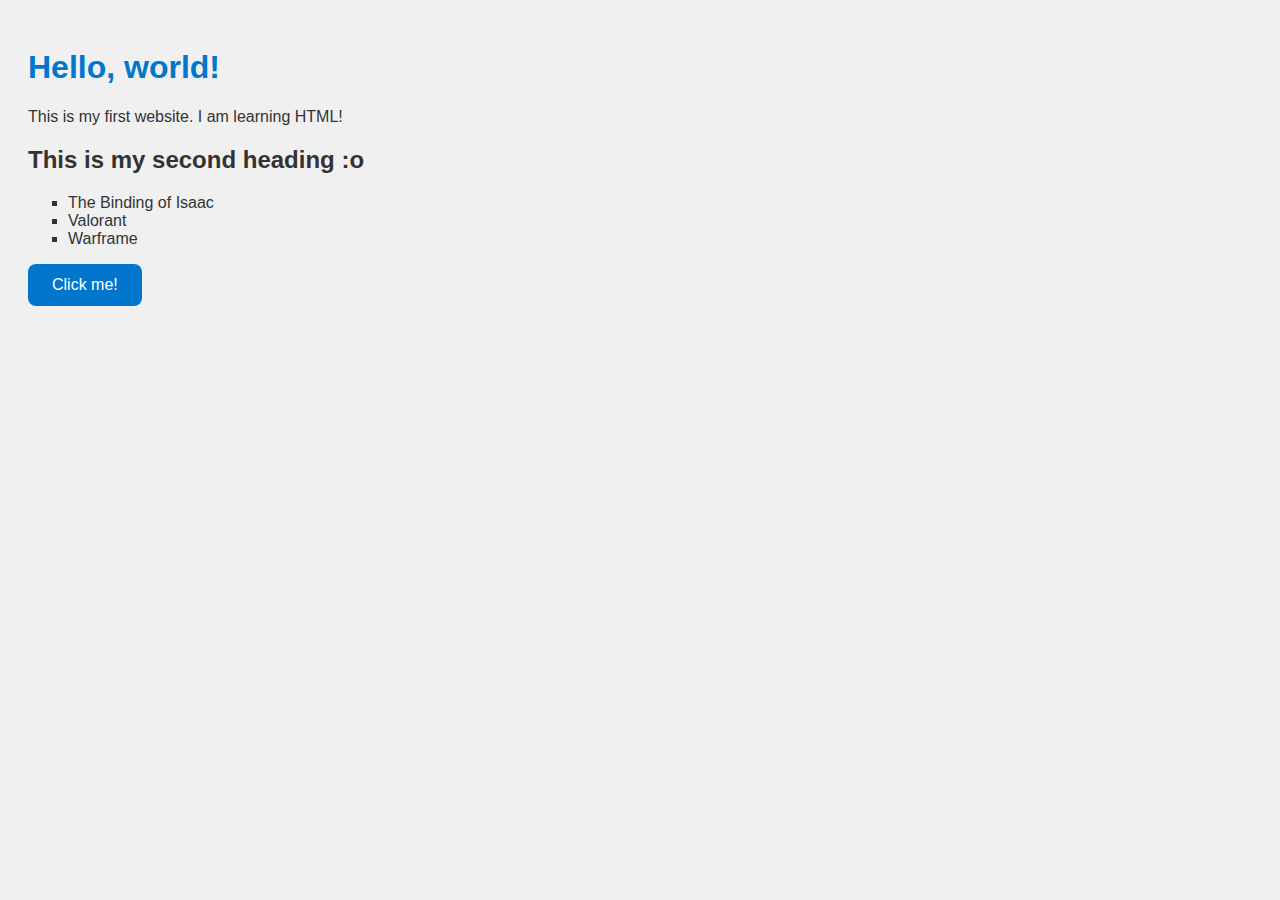
<file: index.html>
<!DOCTYPE html>
<html lang="en">
<head>
  <meta charset="UTF-8" />
  <meta name="viewport" content="width=device-width, initial-scale=1.0" />
  <title>My First Website</title>
  <link rel="stylesheet" href="styles.css" />
</head>
<body>
  <h1>Hello, world!</h1>
  <p>This is my first website. I am learning HTML!</p>
  <h2>This is my second heading :o</h2>
  <ul>
    <li>The Binding of Isaac</li>
    <li>Valorant</li>
    <li>Warframe</li>
    </ul>
    <button id="myButton">Click me!</button>
<p id="message"></p>
<script>
  const button = document.getElementById('myButton');
  const message = document.getElementById('message');

  button.addEventListener('click', () => {
    message.textContent = 'You clicked the button! 🎉';
  });
</script>
</body>
</html>
</file>
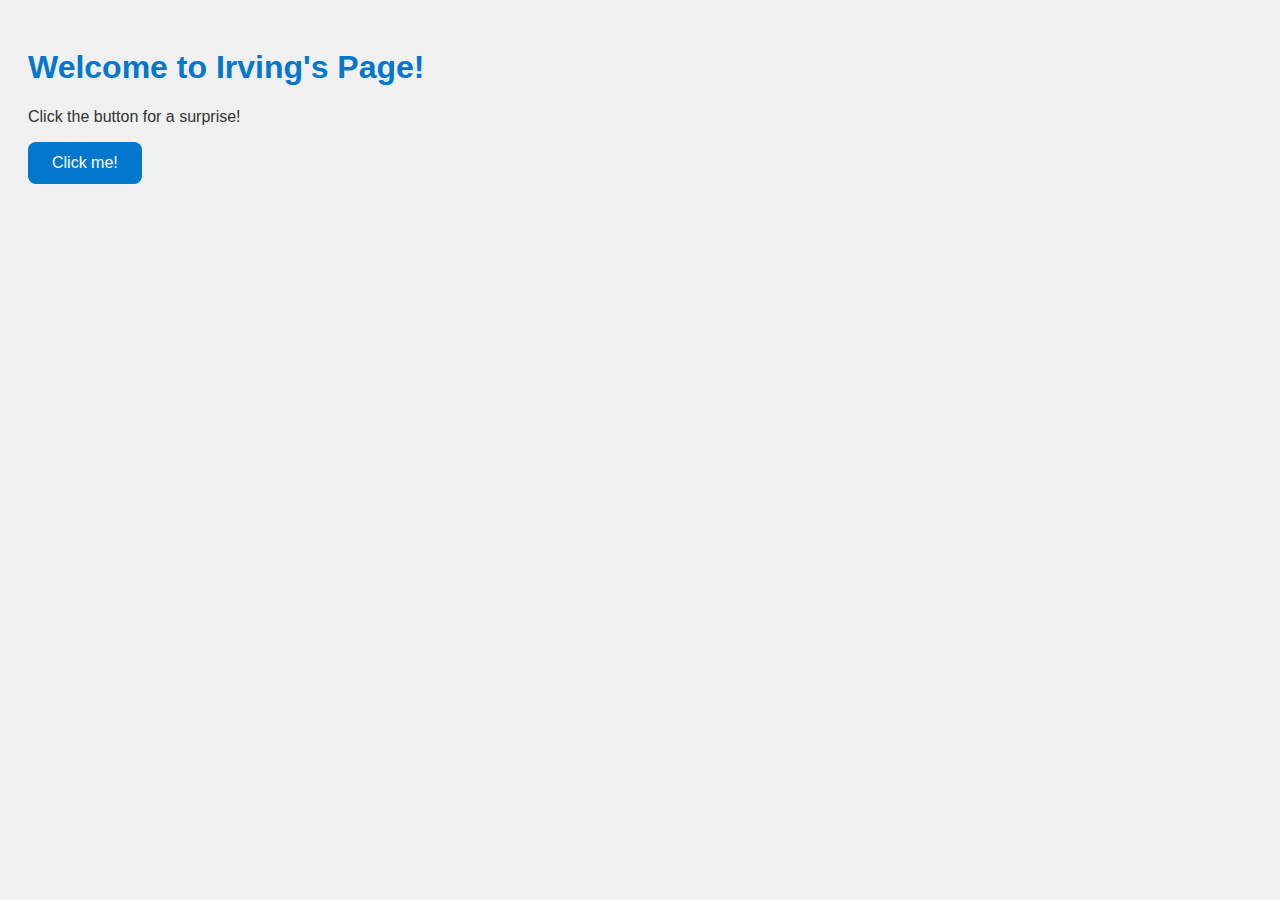
<file: greeting.html>
<!DOCTYPE html>
<html lang="eng">

<head>
    <meta charset="UTF-8" />
    <meta name="viewport" content="width=device-width, initial-scale=1.0" />
    <title>My First Website</title>
    <link rel="stylesheet" href="styles.css" />
</head>

<body>
    <h1>Welcome to Irving's Page!</h1>
    <p>Click the button for a surprise!</p>
    <button id="myButton">Click me!</button>
    <p id="message"></p>
    <script>
        const button = document.getElementById('myButton');
        const message = document.getElementById('message');

        button.addEventListener('click', () => {
            message.textContent = "Hello, Irving! Glad you're here.";
        });        
    </script>
</body>

</html>
</file>
<file: styles.css>
body {
    font-family: Arial, sans-serif;
    background-color: #f0f0f0;
    color: #333333;
    padding: 20px;
  }

  h1 {
    color: #0077cc;
  }

  ul {
    list-style-type: square;
  }
  button {
  background-color: #0077cc;
  color: white;
  border: none;
  padding: 12px 24px;
  font-size: 16px;
  border-radius: 8px;
  cursor: pointer;
  transition: background-color 0.3s ease;
}

button:hover {
  background-color: #005fa3;
}
</file>
